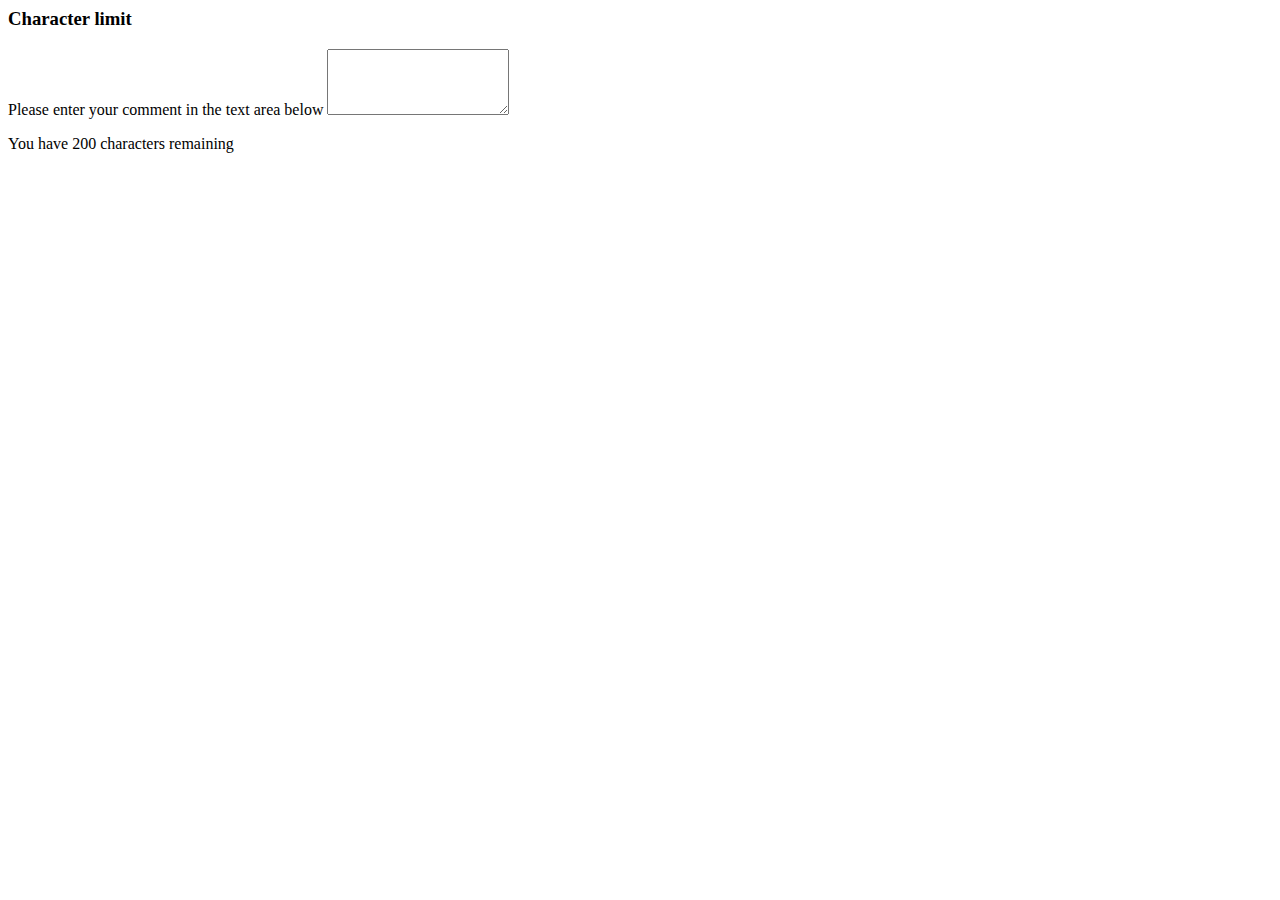
<file: index.html>
<html lang="en">
  <head>
    <meta charset="UTF-8" />
    <meta name="viewport" content="width=device-width, initial-scale=1.0" />
    <title>Document</title>
    <script defer src="script.js"></script>
  </head>
  <body>
    <section>
      <h3>Character limit</h3>
      <label for="comment-input"
        >Please enter your comment in the text area below
      </label>
      <textarea
        id="comment-input"
        name="comment-input"
        rows="4"
        maxlength="200"
      ></textarea>
      <p id="character-limit-info">You have 200 characters remaining</p>
    </section>
  </body>
</html>
</file>
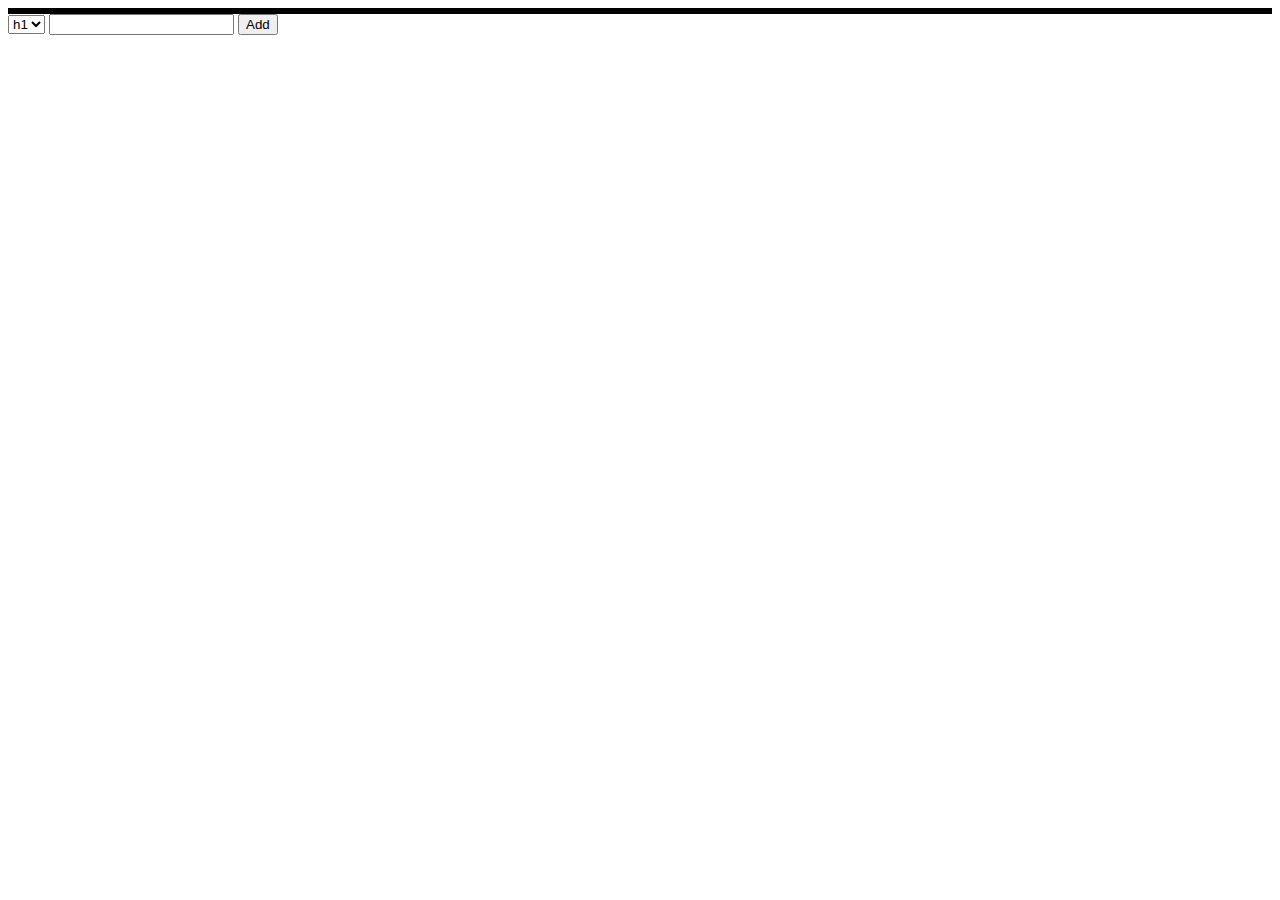
<file: chose-and-edit/index.html>
<!DOCTYPE html>
<html>
  <head>
    <title>Web Page Editor</title>
  </head>
  <body>
    <div style="border-style: solid" id="webpage"></div>
    <div id="controls">
      <select id="tagName">
        <option value="h1">h1</option>
        <option value="h2">h2</option>
        <option value="h3">h3</option>
        <option value="p">p</option>
        <!-- Add more HTML tag names here -->
      </select>
      <input type="text" id="textInput" />
      <button id="addButton">Add</button>
    </div>
    <script src="script.js"></script>
  </body>
</html>
</file>
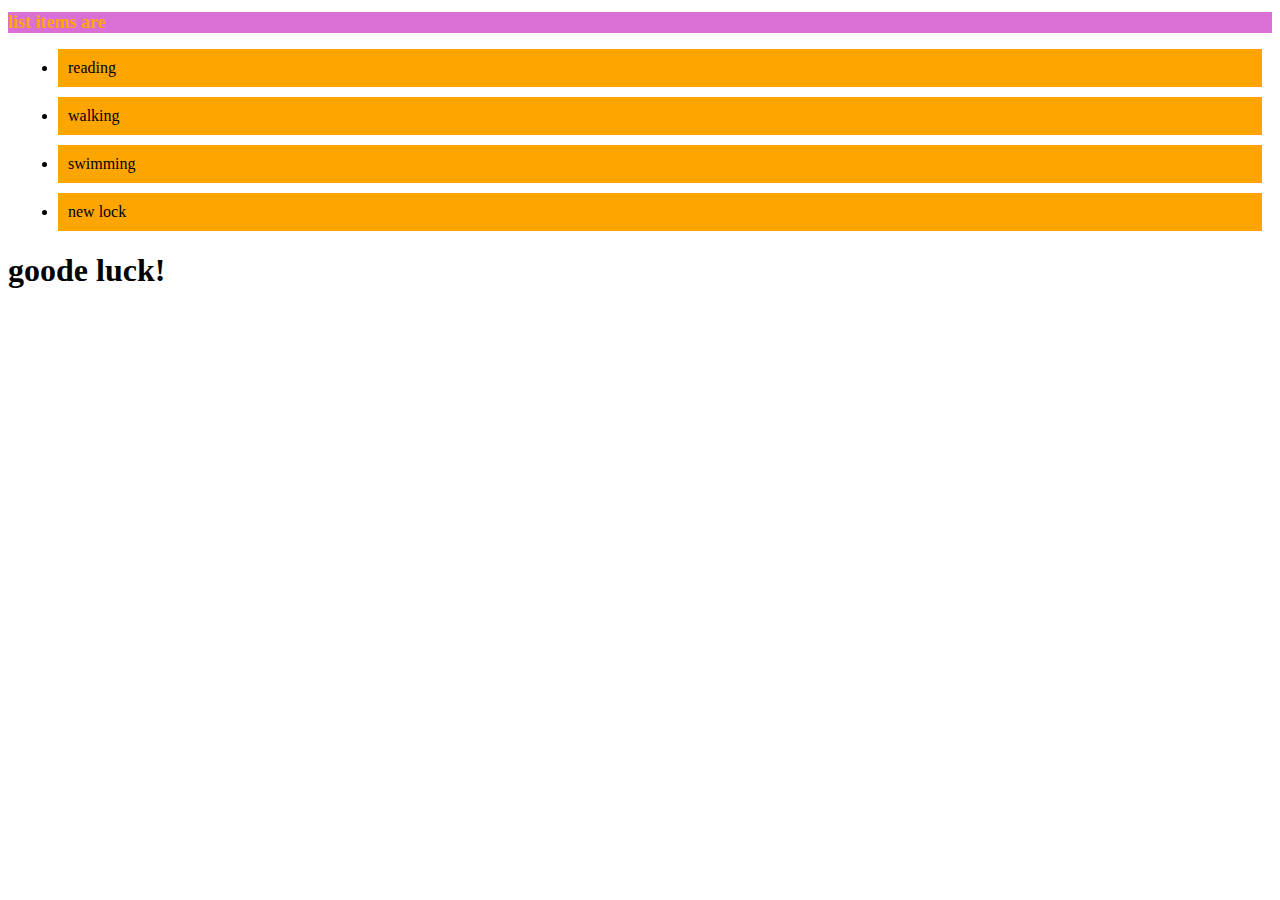
<file: DOM/index.html>
<!DOCTYPE html>
<html lang="en">
  <head>
    <meta charset="UTF-8" />
    <meta name="viewport" content="width=device-width, initial-scale=1.0" />
    <title>DOM</title>
    <link rel="stylesheet" href="style.css" />
  </head>
  <body>
    <div class="container">
      <h1 id="main-heading">list items are</h1>
      <ul>
        <li class="list-items">reading</li>
        <li class="list-items">walking</li>
        <li class="list-items">swimming</li>
      </ul>
    </div>
    <script src="script.js"></script>
  </body>
</html>
</file>
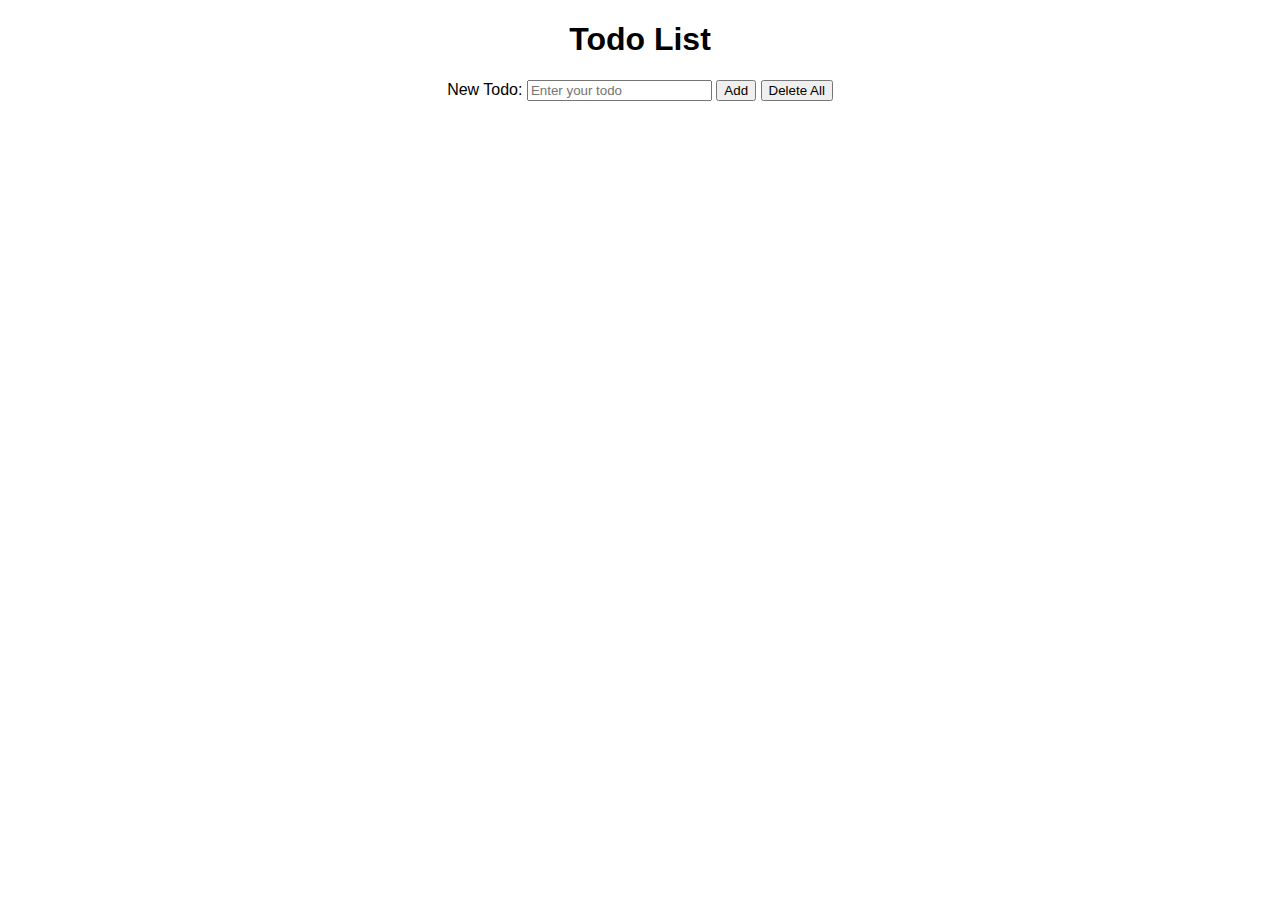
<file: todo.html>
<!DOCTYPE html>
<html lang="en">
  <head>
    <meta charset="UTF-8" />
    <meta name="viewport" content="width=device-width, initial-scale=1.0" />
    <title>Todo List</title>
    <style>
      body {
        font-family: Arial, sans-serif;
        text-align: center;
      }
      #todo-list {
        list-style-type: none;
        padding: 0;
      }
      li {
        margin: 10px 0;
      }
    </style>
  </head>
  <body>
    <h1>Todo List</h1>

    <ul id="todo-list"></ul>

    <label for="new-todo">New Todo:</label>
    <input type="text" id="new-todo" placeholder="Enter your todo" />
    <button onclick="addTodo()">Add</button>
    <button onclick="deleteTodos()">Delete All</button>

    <script>
      function addTodo() {
        const todoInput = document.getElementById("new-todo");
        const todoText = todoInput.value.trim();

        if (todoText !== "") {
          const todoList = document.getElementById("todo-list");
          const newTodoItem = document.createElement("li");
          newTodoItem.textContent = todoText;
          todoList.appendChild(newTodoItem);

          // Clear the input field
          todoInput.value = "";
        }
      }

      function deleteTodos() {
        const todoList = document.getElementById("todo-list");
        todoList.innerHTML = ""; // Remove all children (todos)
      }
    </script>
  </body>
</html>
</file>
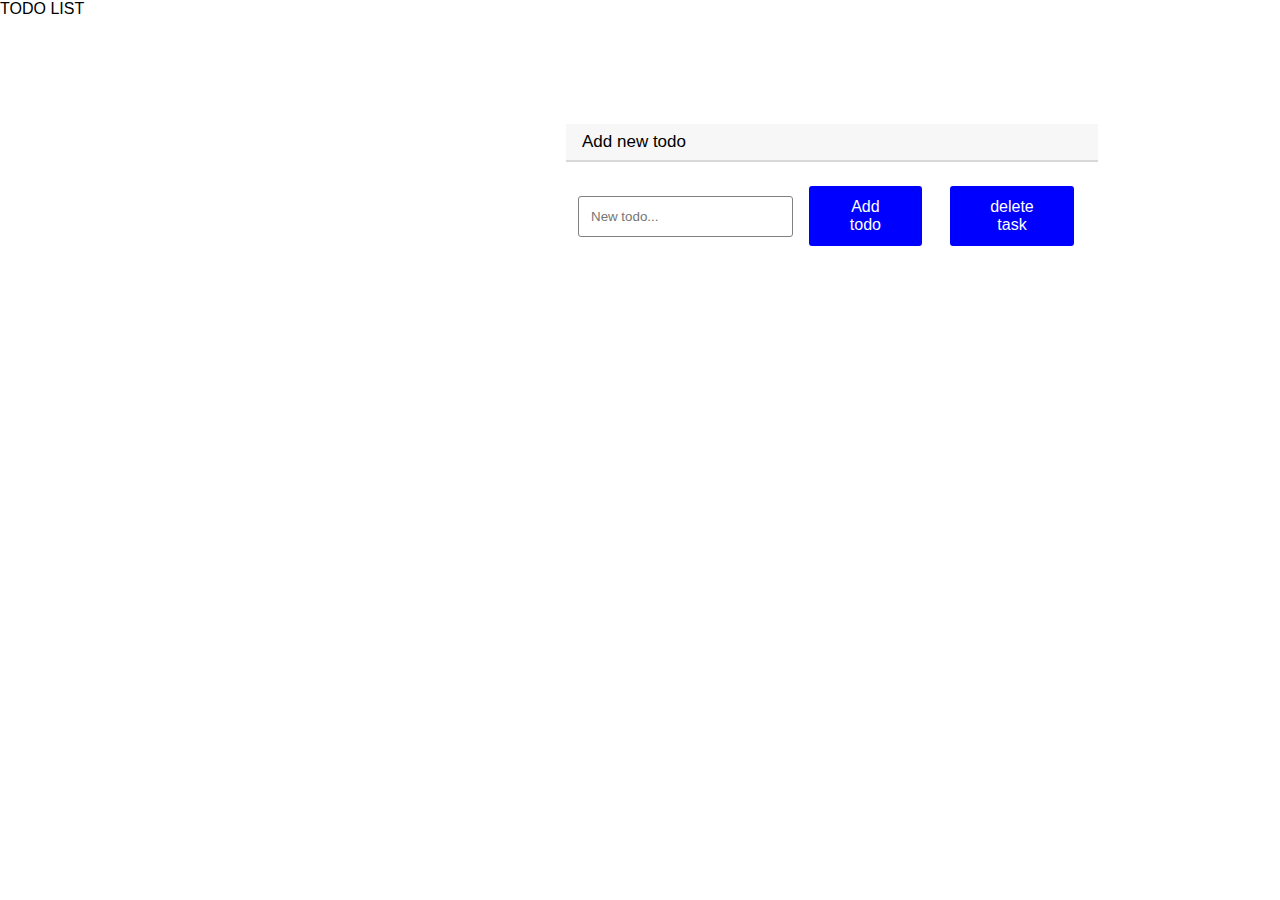
<file: todoLIST/todo.html>
<!DOCTYPE html>
<html lang="en">
  <head>
    <meta charset="UTF-8" />
    <meta name="viewport" content="width=device-width, initial-scale=1.0" />
    <title>to do list</title>
    <link rel="stylesheet" href="todo.css" />
  </head>
  <body>
    <nav class="navbar navbar-expand-lg navbar-light bg-light">
      <div lass="container-fluid">TODO LIST</div>
    </nav>
    <div class="container">
      <div class="todo-app">
        <h2>Add new todo</h2>
        <div class="row">
          <input type="text" id="input-box" placeholder="New todo..." />
          <button onclick="addTask()">Add todo</button>
          <button onclick="deleteListItem()">delete task</button>
        </div>
        <ul id="list-container">
          <!-- <li class="checked">Task 1</li>
          <li>Task 2</li>
          <li>Task 3</li> -->
        </ul>
      </div>
    </div>
    <script src="todo.js"></script>
  </body>
</html>
</file>
<file: DOM/style.css>
.list-items {
  background-color: orange;
  padding: 10px;
  margin: 10px;
}
#main-heading {
  color: orange;
  background-color: orchid;
  font-size: large;
  font-family: cursive;
}
</file>
<file: todoLIST/todo.css>
* {
  margin: 0;
  padding: 0;
  font-family: sans-serif;
  box-sizing: border-box;
}
.navbar > .container,
.navbar > .container-fluid,
.navbar > .container-lg,
.navbar > .container-md,
.navbar > .container-sm,
.navbar > .container-xl,
.navbar > .container-xxl {
  flex-wrap: nowrap;
  justify-content: flex-start;
}
nav div {
  display: flex;
  flex-wrap: inherit;
  align-items: center;
  justify-content: space-between;
}
body {
  /* width: 100%;
  min-width: 100vh;
  background: linear-gradient(135deg, #153677, #4e085f); */
  background-image: url(https://chrisowen101.github.io/ToDoListSolution/assets/world.jpg);
  background-repeat: no-repeat;
  background-attachment: fixed;
  background-position: center;
  background-size: auto 100%;
  /* padding: 10px; */
}
body img {
  width: 30%;
  height: 30%;
}
.container {
  margin: 0rem 0rem 0rem 24rem;
}
.todo-app {
  width: 100%;
  max-width: 540px;
  background: #fff;
  margin: 100px auto 20px;
  padding: 6px 4px 60px;
  border-radius: 6px;
}
.todo-app h2 {
  padding: 0.5rem 1rem;
  margin-bottom: 0;
  background-color: rgba(0, 0, 0, 0.03);
  border-bottom: 2px solid rgba(0, 0, 0, 0.125);
  font-size: 17px;
  font-weight: 100;
}
.row {
  display: flex;
  align-items: center;
  /* justify-content: space-between; */
  gap: 4px;
  margin: 12px;
  /* background: #edeef0; */
  /* border-radius: 30px;
  padding-left: 20px;
  margin-bottom: 25px; */
}

input {
  padding: 12px;
  width: 50%;
  border-radius: 3px;
  border: solid 0.3px gray;
  /* flex: 1;
  border: none;
  outline: none; */
  /* background: transparent; */
  /* margin: 12px; */
}
button {
  border: none;
  outline: none;
  padding: 12px 30px;
  color: white;
  background-color: blue;
  font-size: 16px;
  cursor: pointer;
  /* border-radius: 40px; */
  margin: 12px;
  border-radius: 3px;
}

ul li {
  list-style: none;
  font-size: 17px;
  padding: 12px 8px 12px 50px;
  user-select: none;
  cursor: pointer;
  position: relative;
}
ul li::before {
  content: "";
  position: absolute;
  height: 28px;
  width: 28px;
  border-radius: 50%;
  background-image: url(https://cdn-icons-png.flaticon.com/128/10914/10914668.png);
  background-size: cover;
  background-position: center;
  top: 13px;
  left: 8px;
}
ul li.checked {
  color: red;
  text-decoration: line-through;
}
ul li.checked::before {
  background-image: url(https://cdn-icons-png.flaticon.com/128/5610/5610944.png);
}

ul li span {
  position: absolute;
  right: 0;
  top: 5px;
  width: 40px;
  height: 40px;
  font-size: 22px;
  color: red;
  line-height: 40px;
  text-align: center;
}

ul li span:hover {
  background: black;
  border-radius: 50%;
}
</file>
